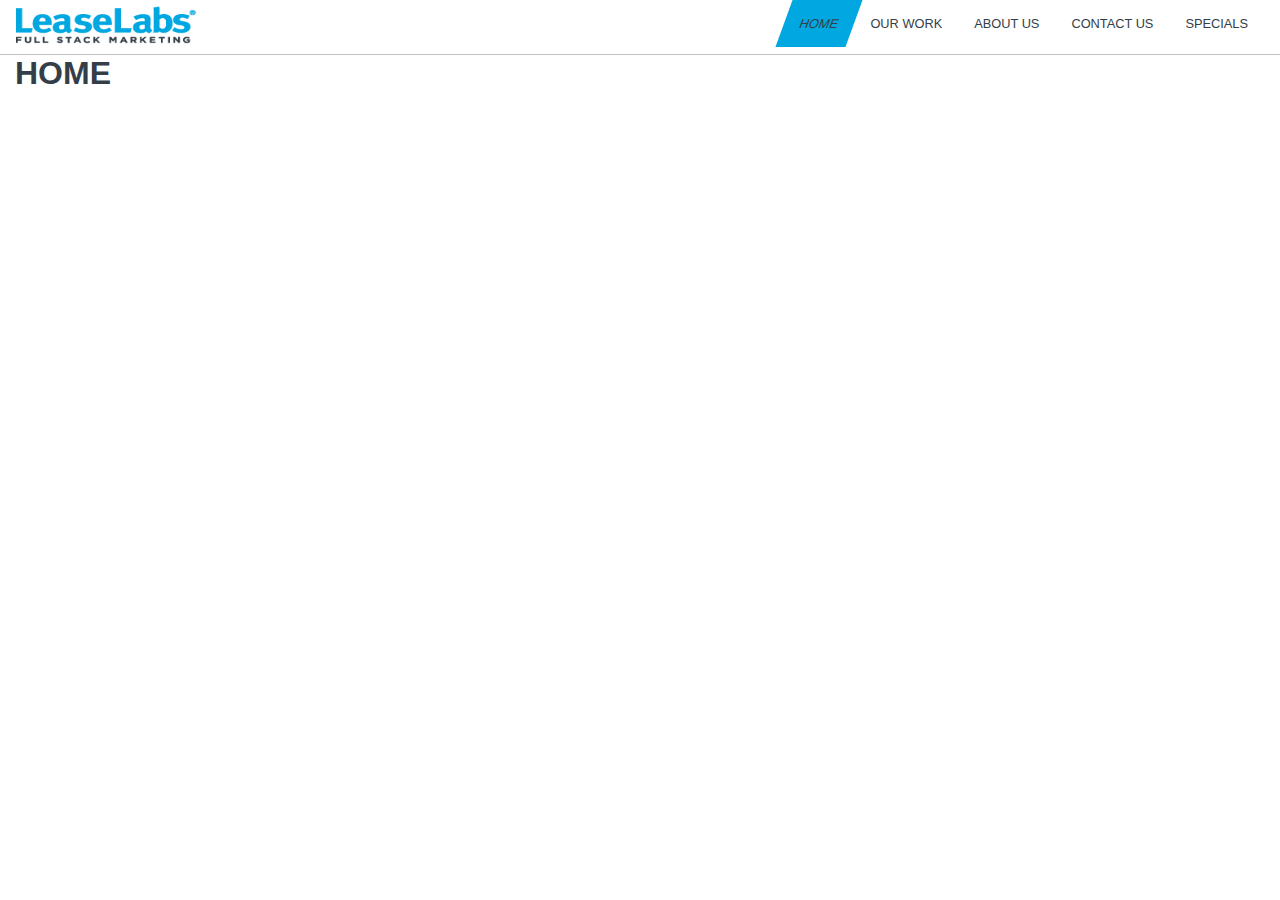
<file: Genesis Bernardo Test/index.html>
<!DOCTYPE html>
<html lang="en">
<head>
    <meta charset="UTF-8">
    <meta http-equiv="X-UA-Compatible" content="IE=edge">
    <meta name="viewport" content="width=device-width, initial-scale=1.0">
    <link rel="stylesheet" type="text/css" href="assets/style/main.css">
    <title>LeaseLabs</title>
</head>
<body>
    <header>
        <nav>
            <div class="logo">
                <a href="index.html">
                    <img src="assets/img/leaselabs_logo.png" alt="leaselabs_logo">
                </a>
            </div>
            <!---Burger Menu--->
		    <div class="burger-btn">
			    <div class="btn-line"></div>
			    <div class="btn-line"></div>
			    <div class="btn-line"></div>
		    </div>

            <!---Side Navigation -->
            <div class="side-nav">
			    <ul>
				    <li class="active"><a href="index.html">Home</a></li>
				    <li><a href="work.html">Our Work</a></li>
				    <li><a href="about.html">About Us</a></li>
				    <li><a href="contact.html">Contact us</a></li>
                    <li><a href="specials.html">Specials</a></li>
			    </ul>
            </div>

            <!--Main Navigation-->
            <div class="main-nav">
                <ul>
				    <li class="parallelogram noHover"><a href="index.html">Home</a></li>
				    <li><a href="work.html">Our Work</a></li>
				    <li><a href="about.html">About Us</a></li>
				    <li><a href="contact.html">Contact us</a></li>
                    <li><a href="specials.html">Specials</a></li>
			    </ul>
            </div>
        </nav>
    </header>
    
    <section>
        <div class="container">
            <h1>HOME</h1>
        </div>
    </section>

    <script type="text/javascript" src="assets/js/main.js"></script>
</body>
</html>
</file>
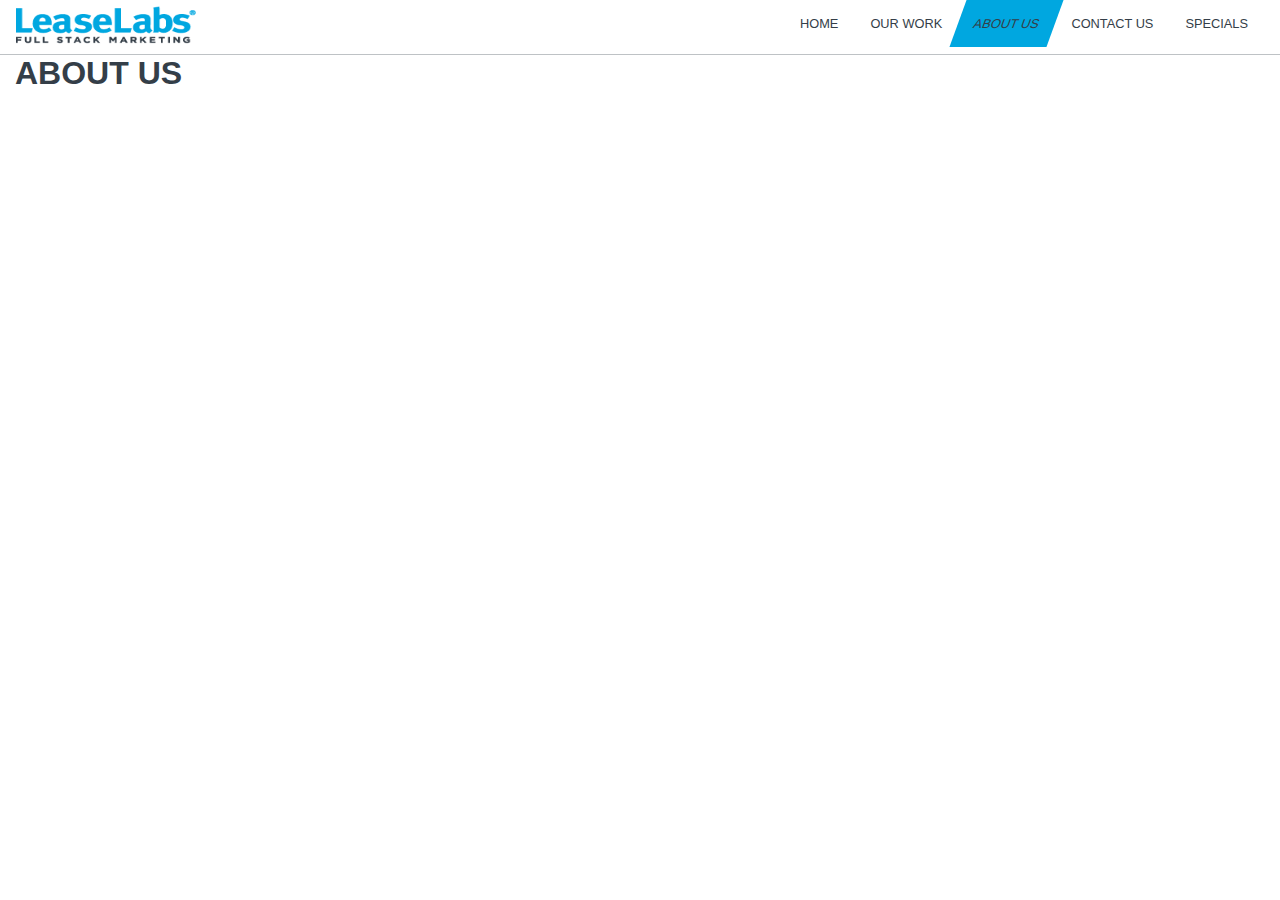
<file: Genesis Bernardo Test/about.html>
<!DOCTYPE html>
<html lang="en">
<head>
    <meta charset="UTF-8">
    <meta http-equiv="X-UA-Compatible" content="IE=edge">
    <meta name="viewport" content="width=device-width, initial-scale=1.0">
    <link rel="stylesheet" type="text/css" href="assets/style/main.css">
    <title>LeaseLabs</title>
</head>
<body>
    <header>
        <nav>
            <div class="logo">
                <a href="index.html">
                    <img src="assets/img/leaselabs_logo.png" alt="leaselabs_logo">
                </a>
            </div>
            <!---Burger Menu--->
		    <div class="burger-btn">
			    <div class="btn-line"></div>
			    <div class="btn-line"></div>
			    <div class="btn-line"></div>
		    </div>

            <!---Side Navigation -->
            <div class="side-nav">
			    <ul>
				    <li><a href="index.html">Home</a></li>
				    <li><a href="work.html">Our Work</a></li>
				    <li class="active"><a href="about.html">About Us</a></li>
				    <li><a href="contact.html">Contact us</a></li>
                    <li><a href="specials.html">Specials</a></li>
			    </ul>
            </div>

            <!--Main Navigation-->
            <div class="main-nav">
                <ul>
				    <li><a href="index.html">Home</a></li>
				    <li><a href="work.html">Our Work</a></li>
				    <li class="parallelogram noHover"><a href="about.html">About Us</a></li>
				    <li><a href="contact.html">Contact us</a></li>
                    <li><a href="specials.html">Specials</a></li>
			    </ul>
            </div>
        </nav>
    </header>
    
    <section>
        <div class="container">
            <h1>ABOUT US</h1>
        </div>
    </section>

    <script type="text/javascript" src="assets/js/main.js"></script>
</body>
</html>
</file>
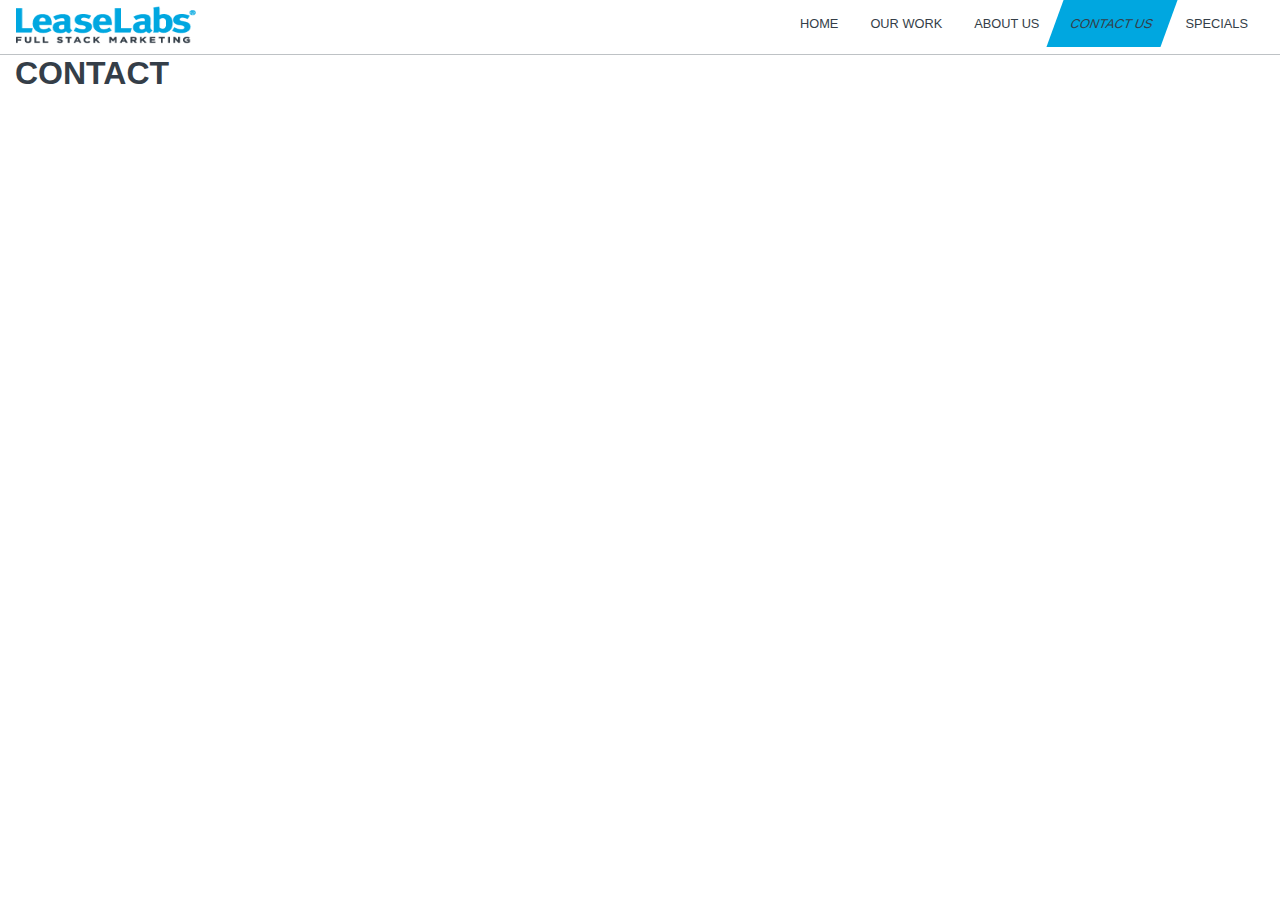
<file: Genesis Bernardo Test/contact.html>
<!DOCTYPE html>
<html lang="en">
<head>
    <meta charset="UTF-8">
    <meta http-equiv="X-UA-Compatible" content="IE=edge">
    <meta name="viewport" content="width=device-width, initial-scale=1.0">
    <link rel="stylesheet" type="text/css" href="assets/style/main.css">
    <title>LeaseLabs</title>
</head>
<body>
    <header>
        <nav>
            <div class="logo">
                <a href="index.html">
                    <img src="assets/img/leaselabs_logo.png" alt="leaselabs_logo">
                </a>
            </div>
            <!---Burger Menu--->
		    <div class="burger-btn">
			    <div class="btn-line"></div>
			    <div class="btn-line"></div>
			    <div class="btn-line"></div>
		    </div>

            <!---Side Navigation -->
            <div class="side-nav">
			    <ul>
				    <li><a href="index.html">Home</a></li>
				    <li><a href="work.html">Our Work</a></li>
				    <li><a href="about.html">About Us</a></li>
				    <li class="active"><a href="contact.html">Contact us</a></li>
                    <li><a href="specials.html">Specials</a></li>
			    </ul>
            </div>

            <!--Main Navigation-->
            <div class="main-nav">
                <ul>
				    <li><a href="index.html">Home</a></li>
				    <li><a href="work.html">Our Work</a></li>
				    <li><a href="about.html">About Us</a></li>
				    <li class="parallelogram noHover"><a href="contact.html">Contact us</a></li>
                    <li><a href="specials.html">Specials</a></li>
			    </ul>
            </div>
        </nav>
    </header>
    
    <section>
        <div class="container">
            <h1>CONTACT</h1>
        </div>
    </section>

    <script type="text/javascript" src="assets/js/main.js"></script>
</body>
</html>
</file>
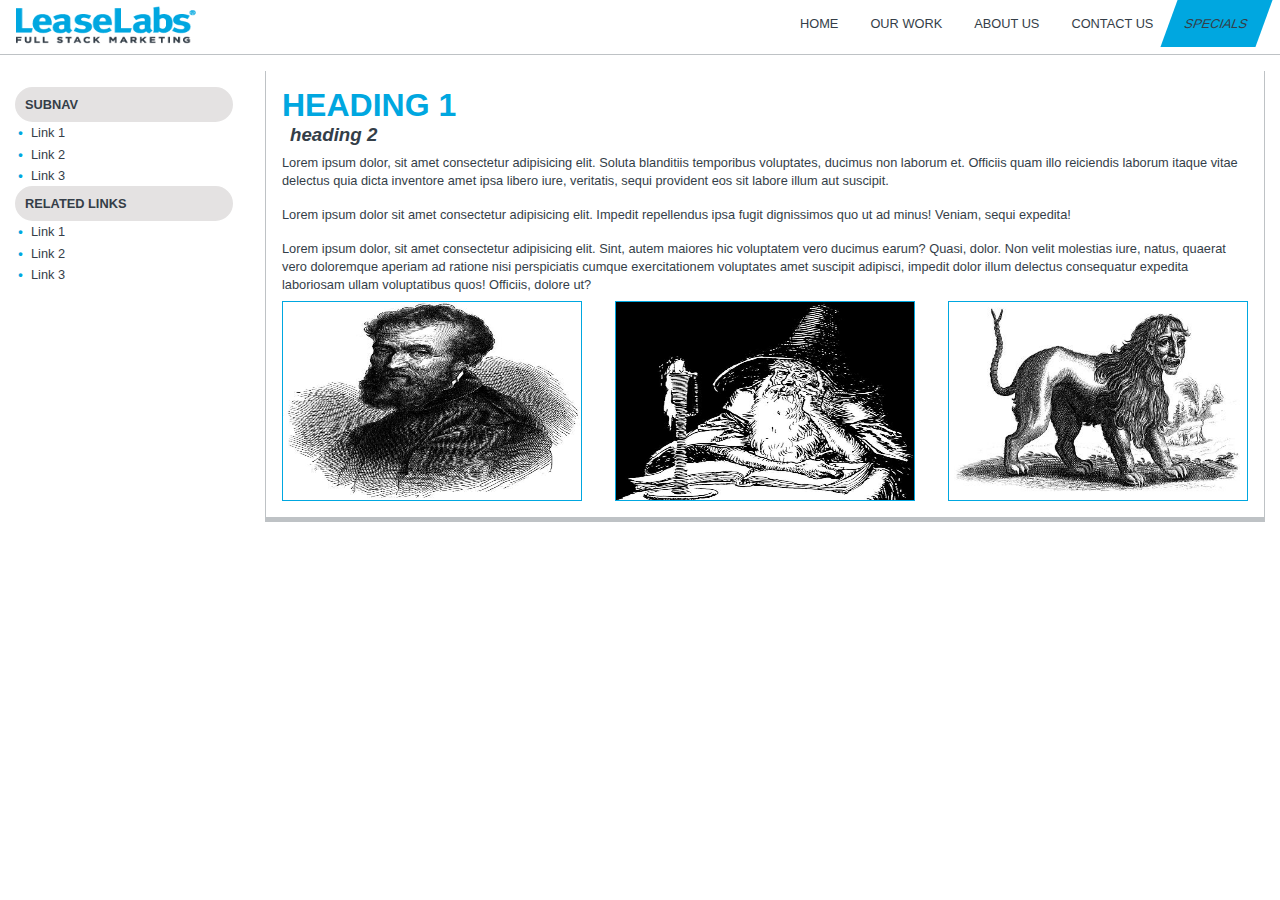
<file: Genesis Bernardo Test/specials.html>
<!DOCTYPE html>
<html lang="en">
<head>
    <meta charset="UTF-8">
    <meta http-equiv="X-UA-Compatible" content="IE=edge">
    <meta name="viewport" content="width=device-width, initial-scale=1.0">
    <link rel="stylesheet" type="text/css" href="assets/style/main.css">
    <title>LeaseLabs</title>
</head>
<body>
    <header>
        <nav>
            <div class="logo">
                <a href="index.html">
                    <img src="assets/img/leaselabs_logo.png" alt="leaselabs_logo">
                </a>
            </div>
            <!---Burger Menu--->
		    <div class="burger-btn">
			    <div class="btn-line"></div>
			    <div class="btn-line"></div>
			    <div class="btn-line"></div>
		    </div>

            <!---Side Navigation -->
            <div class="side-nav">
			    <ul>
				    <li><a href="index.html">Home</a></li>
				    <li><a href="work.html">Our Work</a></li>
				    <li><a href="about.html">About Us</a></li>
				    <li><a href="contact.html">Contact us</a></li>
                    <li class="active"><a href="specials.html">Specials</a></li>
			    </ul>
            </div>

            <!--Main Navigation-->
            <div class="main-nav">
                <ul>
				    <li><a href="index.html">Home</a></li>
				    <li><a href="work.html">Our Work</a></li>
				    <li><a href="about.html">About Us</a></li>
				    <li><a href="contact.html">Contact us</a></li>
                    <li class="parallelogram noHover"><a href="specials.html">Specials</a></li>
			    </ul>
            </div>
        </nav>
    </header>
    
    <section>
        <div class="container">
            <div class="special-section">
                <div class="sub-nav">
                    <div class="sub-nav-1">
                        <h3>Subnav</h3>
                        <ul>
                            <li><a href="#">Link 1</a></li>
                            <li><a href="#">Link 2</a></li>
                            <li><a href="#">Link 3</a></li>
                        </ul>
                    </div>
                    <div class="sub-nav-2">
                        <h3>Related Links</h3>
                        <ul>
                            <li><a href="#">Link 1</a></li>
                            <li><a href="#">Link 2</a></li>
                            <li><a href="#">Link 3</a></li>
                        </ul>
                    </div>
                </div>
                <div class="main-section">
                    <h1>Heading 1</h1>
                    <h3>heading 2</h3>
                    <p>Lorem ipsum dolor, sit amet consectetur adipisicing elit. Soluta blanditiis temporibus voluptates, ducimus non laborum et. Officiis quam illo reiciendis laborum itaque vitae delectus quia dicta inventore amet ipsa libero iure, veritatis, sequi provident eos sit labore illum aut suscipit.</p>
                    <p>Lorem ipsum dolor sit amet consectetur adipisicing elit. Impedit repellendus ipsa fugit dignissimos quo ut ad minus! Veniam, sequi expedita!</p>
                    <p>Lorem ipsum dolor, sit amet consectetur adipisicing elit. Sint, autem maiores hic voluptatem vero ducimus earum? Quasi, dolor. Non velit molestias iure, natus, quaerat vero doloremque aperiam ad ratione nisi perspiciatis cumque exercitationem voluptates amet suscipit adipisci, impedit dolor illum delectus consequatur expedita laboriosam ullam voluptatibus quos! Officiis, dolore ut?</p>
                    <div id="myDiv" class="main-section-images">
                    </div>
                </div>
            </div>
        </div>
    </section>

    <script type="text/javascript" src="assets/js/main.js"></script>
    <script type="text/javascript" src="assets/js/app.js"></script>
</body>
</html>
</file>
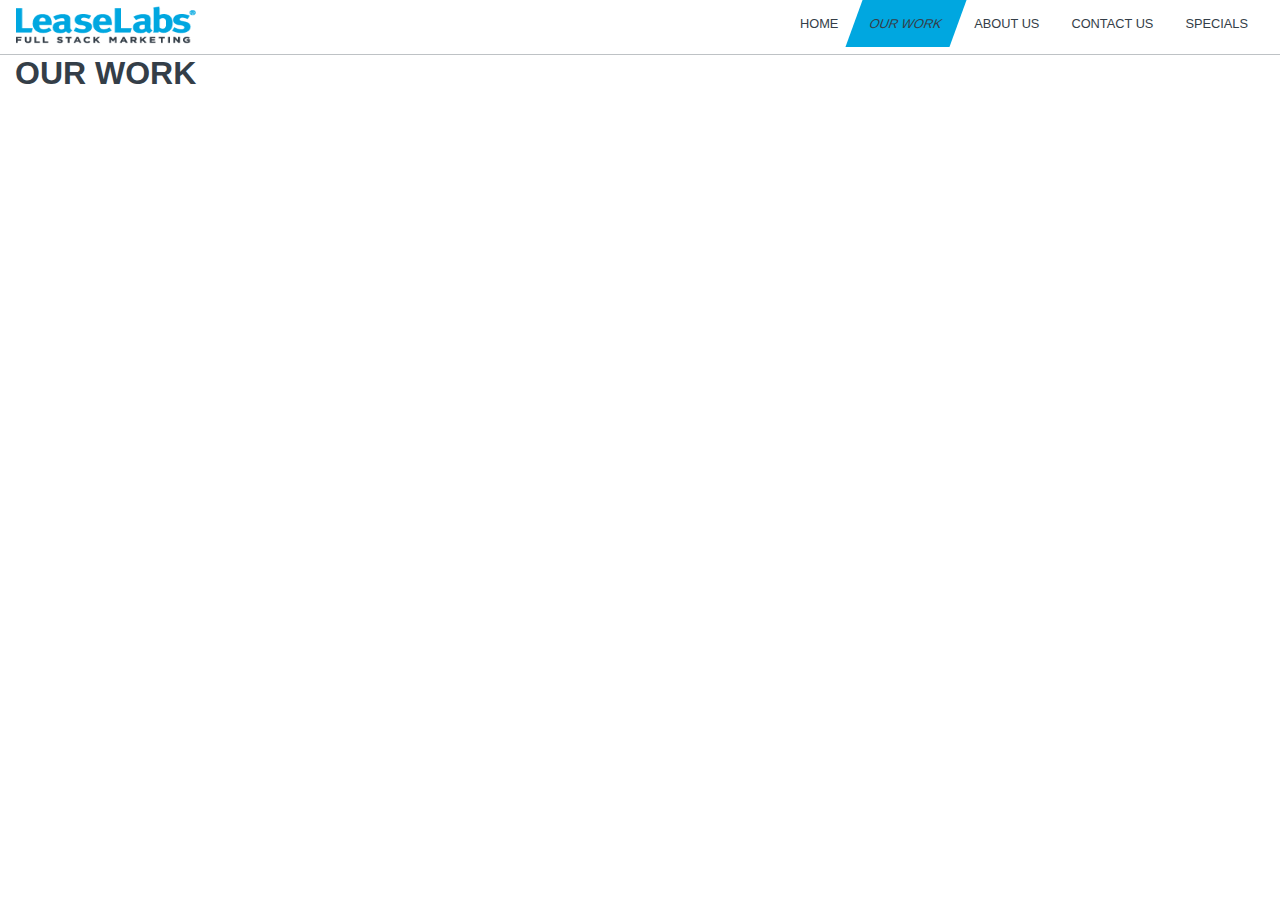
<file: Genesis Bernardo Test/work.html>
<!DOCTYPE html>
<html lang="en">
<head>
    <meta charset="UTF-8">
    <meta http-equiv="X-UA-Compatible" content="IE=edge">
    <meta name="viewport" content="width=device-width, initial-scale=1.0">
    <link rel="stylesheet" type="text/css" href="assets/style/main.css">
    <title>LeaseLabs</title>
</head>
<body>
    <header>
        <nav>
            <div class="logo">
                <a href="index.html">
                    <img src="assets/img/leaselabs_logo.png" alt="leaselabs_logo">
                </a>
            </div>
            <!---Burger Menu--->
		    <div class="burger-btn">
			    <div class="btn-line"></div>
			    <div class="btn-line"></div>
			    <div class="btn-line"></div>
		    </div>

            <!---Side Navigation -->
            <div class="side-nav">
			    <ul>
				    <li><a href="index.html">Home</a></li>
				    <li class="active"><a href="work.html">Our Work</a></li>
				    <li><a href="about.html">About Us</a></li>
				    <li><a href="contact.html">Contact us</a></li>
                    <li><a href="specials.html">Specials</a></li>
			    </ul>
            </div>

            <!--Main Navigation-->
            <div class="main-nav">
                <ul>
				    <li><a href="index.html">Home</a></li>
				    <li class="parallelogram noHover"><a href="work.html">Our Work</a></li>
				    <li><a href="about.html">About Us</a></li>
				    <li><a href="contact.html">Contact us</a></li>
                    <li><a href="specials.html">Specials</a></li>
			    </ul>
            </div>
        </nav>
    </header>
    
    <section>
        <div class="container">
            <h1>OUR WORK</h1>
        </div>
    </section>

    <script type="text/javascript" src="assets/js/main.js"></script>
</body>
</html>
</file>
<file: Genesis Bernardo Test/assets/style/main.css>
* {
    box-sizing: border-box;
    margin: 0;
    padding: 0;
    font-family: 'Calibre', sans-serif;
}


/*GLOBAL*/
.active {
    background-color: #00a7e0;
}

.noHover{
    pointer-events: none;
}

.container {
    width: 100%;
    padding-right: 15px;
    padding-left: 15px;
    margin-right: auto;
    margin-left: auto;
}




body {
    background: #ffffff;
    color: #343e48;
    min-height: 100vh;
}

header {
    border-bottom: 1px solid #bec2c5;
}

header nav {
    margin: 0 1rem;
}

header .logo img {
    height: 50px;
    width: 180px;
    padding: .4rem 0;
}

/* NAVIGATION */ 

/*Burger Menu Navigation */
header nav .burger-btn {
	position: absolute;
	z-index: 5;
	right: 25px;
	top: 20px;
	cursor: pointer;
	transition: all 0.5s ease-out;
}

header nav .btn-line {
	width: 28px;
	height: 3px;
	margin: 0 0 5px 0;
	background: #343e48;
}

/*Rotate Into X with Menu Lines */
header nav .burger-btn.close {
    transform: rotate(180deg); 
}

header nav .burger-btn.close .btn-line:nth-child(1) {
      transform: rotate(45deg) translate(5px, 5px); 
  }

  header nav .burger-btn.close .btn-line:nth-child(2) {
      opacity: 0; 
  }

  header nav .burger-btn.close .btn-line:nth-child(3) {
      transform: rotate(-45deg) translate(7px, -6px); 
 }

/*Side Menu Overlay */
header nav .side-nav {
	position: fixed;
	top: 0;
	right: 0;
	width: 40%;
	height: 100%;
	opacity: 0.9;
	background-color: #e4e2e2;
	visibility: hidden;
	padding-top: 70px;
	transform: translate3d(0, -100%, 0);
	transition: all 0.5s ease-out;
}

header nav .side-nav.show{
	visibility: visible;
	transform: translate3d(0, 0, 0);
}

header nav .side-nav ul {
    list-style: none;
    text-align: center;
}

header nav .side-nav ul li {
    font-size: .8rem;
    padding: .5rem 0;
    text-transform: uppercase;
}

header nav .side-nav ul li a {
    text-decoration: none;
    color:#343e48;
}

header nav .main-nav ul .parallelogram {
	transform: skew(-20deg);
	background: #00a7e0;
}

/* Section sub-nav */
section .sub-nav {
    padding-top: 1rem;
}

section .sub-nav h3 {
    font-size: .8rem;
    background-color: #e4e2e2;
    border: 2px solid #e4e2e2;
    border-radius: 25px;
    padding: .5rem;
    text-transform: uppercase;
}

section .sub-nav ul li {
    display: inline-block;
    padding: .5rem;
    font-size: .7rem;
}

section .sub-nav ul li a {
    text-decoration: none;
    color: #343e48;
}


/* Section main */
section .main-section {
    padding-top: 1rem;
    border-top: 1px solid #bec2c5;
}

section .main-section h1 {
    color: #00a7e0;
    text-transform: uppercase;
}

section .main-section h3 {
    font-style: italic;
    padding-left: .5rem;
}

section .main-section p {
    font-size: .8rem;
    padding: .5rem 0;
    line-height: 1.4;
}

section .main-section .main-section-images {
    width: 300px;
    height: 200px;
    margin-left: auto;
    margin-right: auto;
}

section .main-section .main-section-images img {
    width: 300px;
    height: 200px;
    border: 1px solid #00a7e0;
}

section .main-section .main-section-images p {
    font-size: 1rem;
    padding-top: 2rem;
    line-height: 0;
}

section .main-section .main-section-images p:first-child {
    text-transform: uppercase;
}

section .main-section .main-section-images .first-div,
section .main-section .main-section-images .second-div,
section .main-section .main-section-images .third-div {
    position: relative;
    width: 300px;
    height: 200px;
}

.overlay_1, .overlay_2, .overlay_3 {
  position: absolute; 
  top: 0;
  bottom: 0;
  left: 0;
  right: 0;
  overflow: hidden;
  background: rgba(45, 167, 224, 0.5); /* Black see-through */
  color: #fff; 
  width: 300px;
  height: 200px;
  transition: .5s ease;
  opacity:0;
  font-size: 1rem;
  text-align: center;
}

section .main-section .main-section-images .first-div:hover .overlay_1,
section .main-section .main-section-images .second-div:hover .overlay_2,
section .main-section .main-section-images .third-div:hover .overlay_3
 {
    opacity: 1;
  }






/* MEDIA QUERY MIN */
@media (min-width: 576px) {	
	
}

@media (min-width: 769px) {
	.burger-btn, .side-nav {
        display: none;
    }

    header nav {
        display: flex;
        justify-content: space-between;
    }

    header nav .main-nav ul {
        list-style: none;
        display: flex;
        justify-content: space-between;
        align-items: center;
    }

    header nav .main-nav ul li {
        font-size: .8rem;
        padding: 1rem 1rem;
        text-transform: uppercase;
    }

    header nav .main-nav ul li a {
        text-decoration: none;
        color:#343e48;
    }

    header nav .main-nav ul li a:hover {
        color: #00a7e0;
    }

    section .special-section {
        display: flex;
    }

    section .special-section .sub-nav {
        margin-top: 1rem;
    }

    section .sub-nav h3 {
        margin-right: 2rem;
    }

    section .special-section .sub-nav{
        flex: 20%;
    }

    section .special-section .main-section{
        flex: 80%;
    }

    section .sub-nav ul {
        list-style: none;
    }

    section .sub-nav ul li::before {
        content: "\2022";
        color: #00a7e0;
        font-weight: bold;
        display: inline-block; 
        width: 1em;
        margin-left: -1em;
      }

    section .sub-nav ul li {
        display: list-item;
        padding: .2rem 1rem;
        list-style-position: inside;
        font-size: .8rem;
    }

    section .main-section {
        padding: 1rem;
        border-left: 1px solid #bec2c5;
        border-top: 0px;
        border-bottom: 5px solid #bec2c5;
        border-right: 1px solid #bec2c5;
        margin-top: 1rem;
    }

    section .main-section .main-section-images {
        display: flex;
        justify-content: space-between;
        height: 100%;
        width: 100%;
    }

    section .main-section .main-section-images img {
        padding: 0;
    }

    
}

@media (min-width: 992px) {

}

@media (min-width: 1200px) {

}


/* MEDIA QUERY MAX */
@media (max-width: 1199px) {
    
}


@media (max-width: 992px) {
	
}

@media (max-width: 768px) {
	.main-nav {
        display: none;
    }
}

@media (max-width: 575px) {
    
}
</file>
